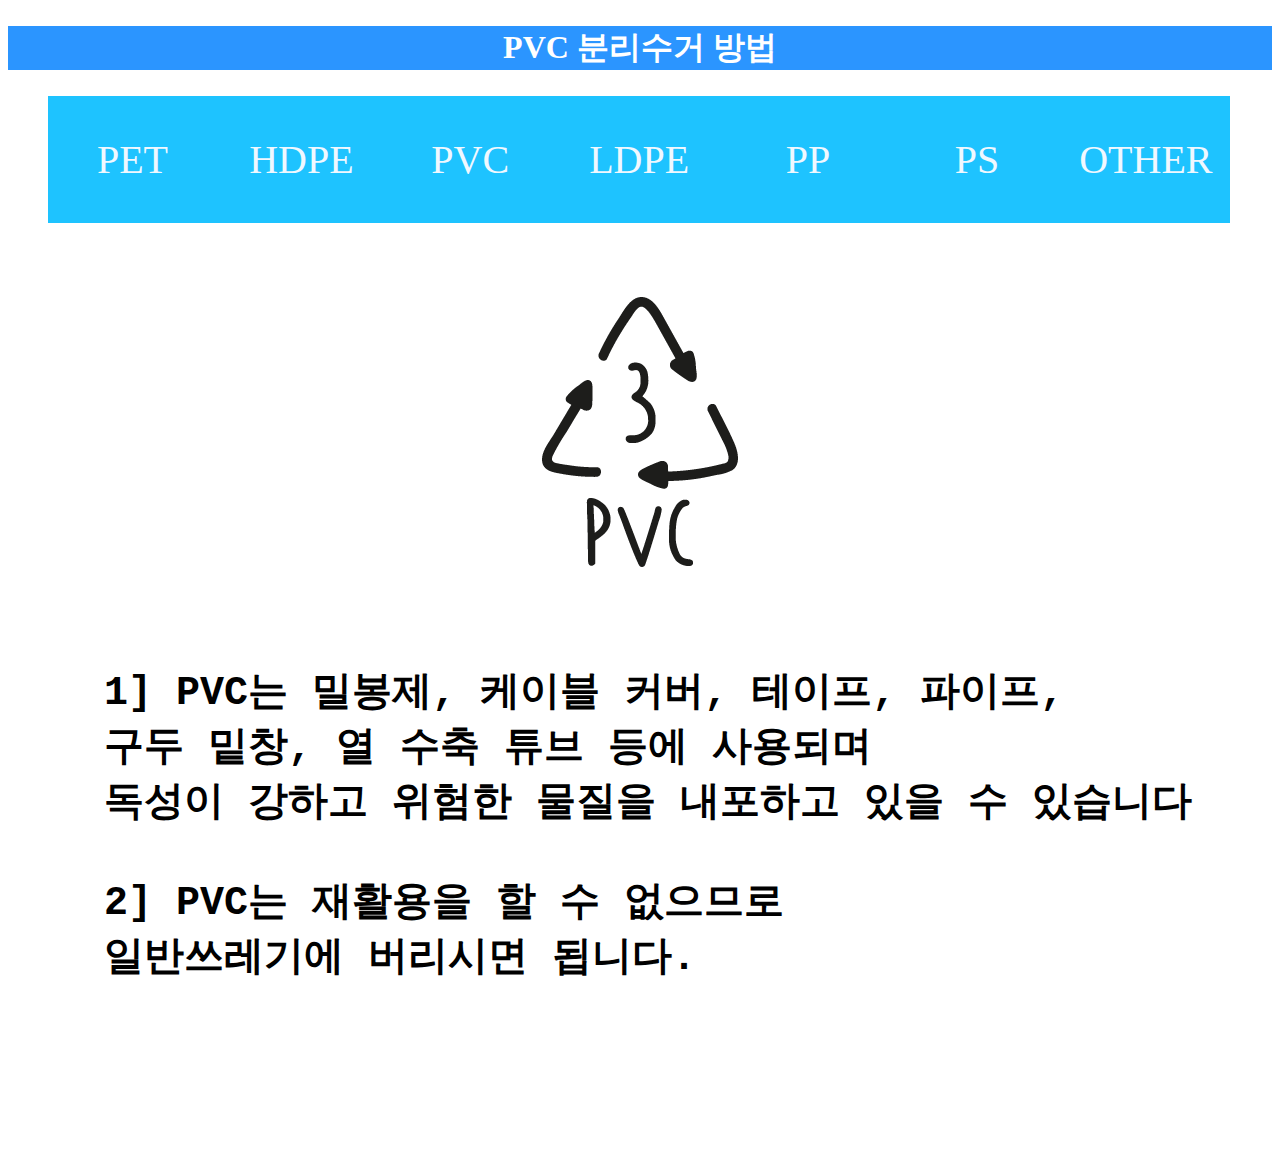
<file: index.html>
<!DOCTYPE html>
<html lang="kr">
<head>
    <meta charset="UTF-8">
    <link rel="stylesheet" href="PET.css"/>
    <title>플라스틱</title>

    <div style="text-align: center; font-size: 200%;">
        <pre><header>PVC 분리수거 방법</header></pre>
    </div>
</head>
<body>
    <style>
        a { text-decoration: none; color:rgb(240, 248, 255);}
        a:visited { text-decoration: none; }
        a:hover { text-decoration: none; }
        a:focus { text-decoration: none; }
        a:hover, a:active { text-decoration: none; }
    </style>
    <div>
        <div>
            <ul>
                <li><p target="_self"><a href="https://cwrgw3.github.io/PET/">PET</a></p></li>
                <li><p target="_self"><a href="https://cwrgw3.github.io/HDPE/">HDPE</a></p></li>
                <li><p target="_self"><a href="https://cwrgw3.github.io/PVC/">PVC</a></p></li>
                <li><p target="_self"><a href="https://cwrgw3.github.io/LDPE/">LDPE</a></p></li>
                <li><p target="_self"><a href="https://cwrgw3.github.io/PP/">PP</a></p></li>
                <li><p target="_self"><a href="https://cwrgw3.github.io/PS/">PS</a></p></li>
                <li><p target="_self"><a href="https://cwrgw3.github.io/OTHER/">OTHER</a></p></li>
            </ul>
        </div>
        <div style="text-align: center; position:relative; top: 70px;"><img src="PVC.png" alt="PET image"></div>
        <div style="float:left;">
            <pre>
                <p>
<b>
    1] PVC는 밀봉제, 케이블 커버, 테이프, 파이프,
    구두 밑창, 열 수축 튜브 등에 사용되며
    독성이 강하고 위험한 물질을 내포하고 있을 수 있습니다

    2] PVC는 재활용을 할 수 없으므로 
    일반쓰레기에 버리시면 됩니다. 
</b>
                </p>
            </pre>
        </div>
    </div>
</body>
</html>
</file>
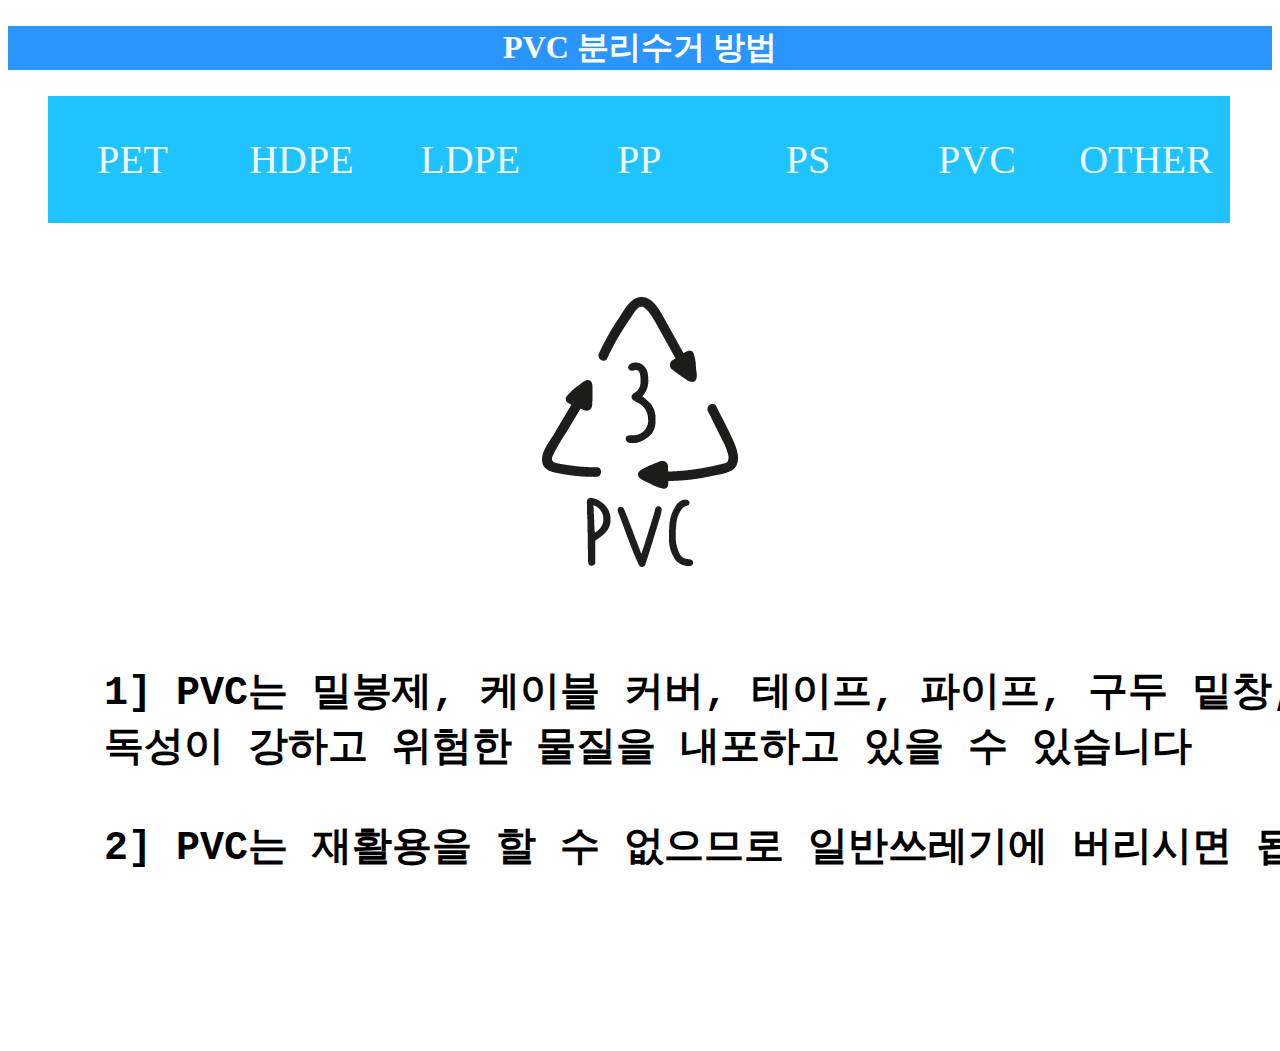
<file: PVC.html>
<!DOCTYPE html>
<html lang="kr">
<head>
    <meta charset="UTF-8">
    <link rel="stylesheet" href="PET.css"/>
    <title>플라스틱</title>

    <div style="text-align: center; font-size: 200%;">
        <pre><header>PVC 분리수거 방법</header></pre>
    </div>
</head>
<body>
    <style>
        a { text-decoration: none; color:rgb(240, 248, 255);}
        a:visited { text-decoration: none; }
        a:hover { text-decoration: none; }
        a:focus { text-decoration: none; }
        a:hover, a:active { text-decoration: none; }
    </style>
    <div>
        <div>
            <ul>
                <li><p target="_self"><a href="https://cwrgw3.github.io/PET/">PET</a></p></li>
                <li><p target="_self"><a href="https://cwrgw3.github.io/HDPE/">HDPE</a></p></li>
                <li><p target="_self"><a href="https://cwrgw3.github.io/LDPE/">LDPE</a></p></li>
                <li><p target="_self"><a href="https://cwrgw3.github.io/PP/">PP</a></p></li>
                <li><p target="_self"><a href="https://cwrgw3.github.io/PS/">PS</a></p></li>
                <li><p target="_self"><a href="https://cwrgw3.github.io/PVC/">PVC</a></p></li>
                <li><p target="_self"><a href="https://cwrgw3.github.io/OTHER/">OTHER</a></p></li>
            </ul>
        </div>
        <div style="text-align: center; position:relative; top: 70px;"><img src="PVC.png" alt="PET image"></div>
        <div style="float:left;">
            <pre>
                <p>
<b>
    1] PVC는 밀봉제, 케이블 커버, 테이프, 파이프, 구두 밑창, 열 수축 튜브 등에 사용되며
    독성이 강하고 위험한 물질을 내포하고 있을 수 있습니다

    2] PVC는 재활용을 할 수 없으므로 일반쓰레기에 버리시면 됩니다. 
</b>
                </p>
            </pre>
        </div>
    </div>
</body>
</html>
</file>
<file: PET.css>
@charset "UTF-8";

header {
    background: rgba(20, 137, 255, 0.9);
    color: white;
    font-family:"fantasy";
    top: 0%;
    text-align: "center";
    font-weight:600;
    /* justify-content:flex-start;
    align-items: center; */
  }

p {
  font-size: 40px;
}

.menu {
  width: 800px;
  overflow: hidden;
  margin: 150px auto;
}

li {
  float:left;
  list-style: none;
  text-decoration: none;
  width:13.8%;
  height: 20%;
  text-align: center;
  background-color: rgb(30, 195, 255);
}
</file>
